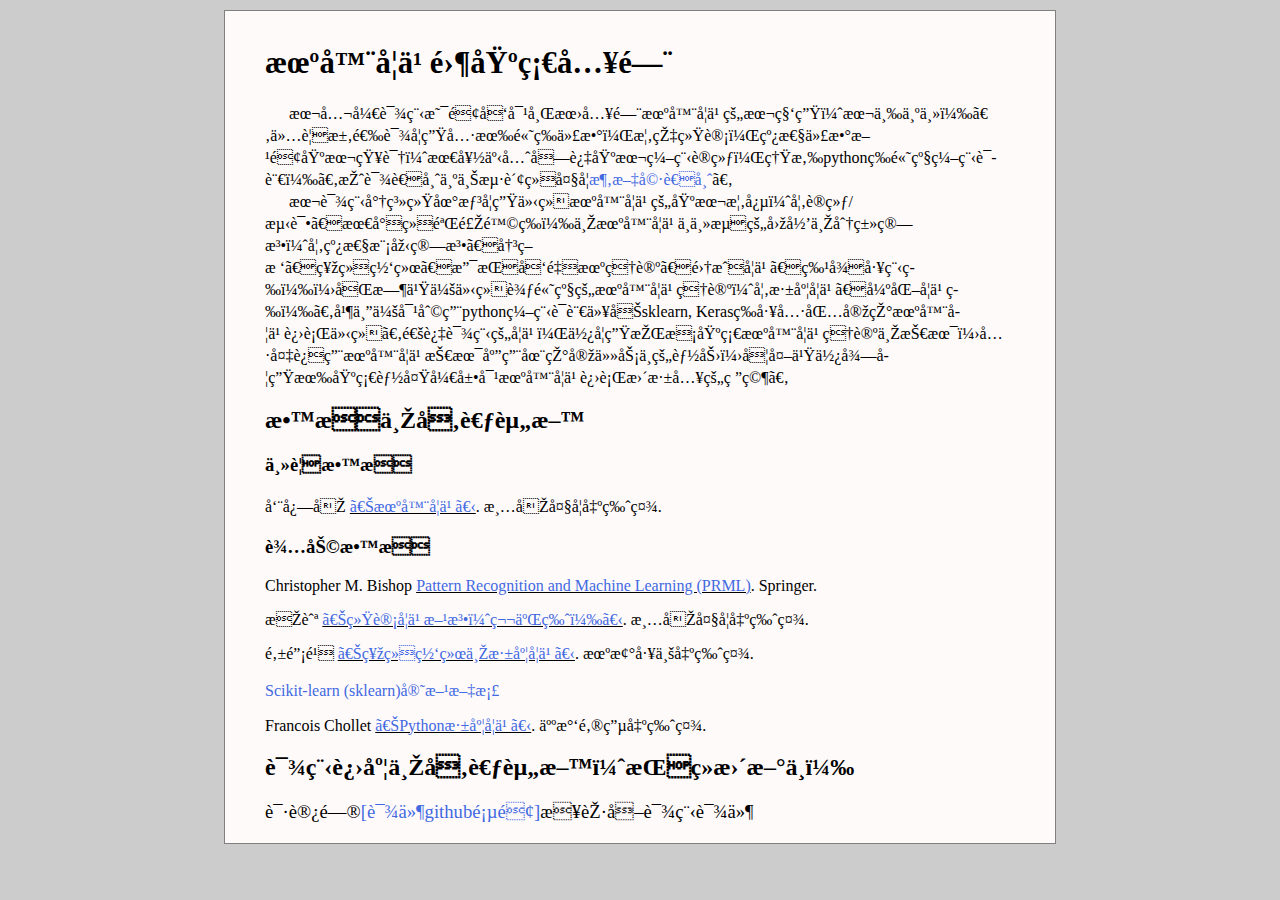
<file: index.html>
<!DOCTYPE html>
<html><head><meta http-equiv="Content-Type" content="text/html; charset=windows-1252">
		<title>Machine Learning Course</title>
        <link rel="stylesheet" type="text/css" href="css/style.css">
 
    <body>
    <center>
    <div class="container">
        <h1>机器学习零基础入门</h1>
        <font size="3"
          >&nbsp; &nbsp; &nbsp;  本公开课程是面向对希望入门机器学习的本科生（本三为主）。仅要求选课学生具有高等代数，概率统计，线性代数方面基本知识（最好事先受过基本编程训练，熟悉python等高级编程语言）。授课老师为上海财经大学<a href="https://wttu.github.io/">涂文婷老师</a>。<br>
          &nbsp; &nbsp; &nbsp; 本课程将系统地想学生介绍机器学习的基本概念（如训练/测试、最小经验风险等）与机器学习中主流的回归与分类算法（如线性模型算法、决策树、神经网络、支持向量机理论、集成学习、特征工程等）；同时也会介绍较高级的机器学习理论（如深度学习、强化学习等）。并且会对利用python编程语言以及sklearn, Keras等工具包实现机器学习进行介绍。通过课程的学习，使学生掌握基础机器学习理论与技术；具备运用机器学习技术应用在现实任务中的能力；另外也使得学生有基础能够开展对机器学习进行更深入的研究。
        <h2>教材与参考资料</h2>
        <h3>主要教材</h3>
        <p></p>周志华 <u><a href="https://book.douban.com/subject/26708119/">《机器学习》</u></a>. 清华大学出版社.</p>
        <h3>辅助教材</h3>
        <p>Christopher M. Bishop   <u><a href="https://www.microsoft.com/en-us/research/uploads/prod/2006/01/Bishop-Pattern-Recognition-and-Machine-Learning-2006.pdf">Pattern Recognition and Machine Learning (PRML)</a></u>. Springer</a>.</p>
        <p>李航 <u><a href="https://book.douban.com/subject/33437381/">《统计学习方法（第二版）》</a></u>. 清华大学出版社.</p>
        <p>邱锡鹏 <u><a href="https://book.douban.com/subject/35044046/">《神经网络与深度学习》</a></u>. 机械工业出版社.</p>
        </p><a href="https://scikit-learn.org/">Scikit-learn (sklearn)官方文档</a></p>
        <p>Francois Chollet <u><a href="https://book.douban.com/subject/30293801/">《Python深度学习》</a></u>. 人民邮电出版社.</p>
		</font>		
    <h2>课程进度与参考资料（持续更新中）</h2>
    请访问<a href="https://github.com/wttu/mlbeginners/tree/master/slides">[课件github页面]</a>来获取课程课件
<!-- <table border="" align="center" cellpadding="5">
  <tbody><tr align="left">
    <th>话题</th>
    <th>内容</th>
    <th>阅读建议</th>
    <th>课件</th>
    <th>视频</th>
  </tr>
  <tr>
    <td>基本介绍</td>
    <td>
      a) 定义
      b) 基本术语 
      c) 应用
      d) 编程平台介绍
       </td>
    <td>《机器学习》第1章</td>
    <td><a href="https://github.com/wttu/mlbeginners/blob/master/slides/%E5%9F%BA%E6%9C%AC%E4%BB%8B%E7%BB%8D.pdf">slides</a></td>
    <td>(准备中)</td>
  </tr>
  <tr>
    <td>线性模型</td>
    <td>a) 定义
      b) 特性
      c) 线性回归
      d) 对数几率回归
      e) 扩展-线性基函数
      f) 扩展-最大似然法与最小二乘法
      </td>
    <td>《机器学习》第3章 & 《PRML》3.1.1 &1.5章节</td>
    <td><a href="https://github.com/wttu/mlbeginners/blob/master/slides/%E7%BA%BF%E6%80%A7%E6%A8%A1%E5%9E%8B.pdf">slides</a></td>
    <td>(准备中)</td>
  </tr>
<tr>
    <td>模型评估与选择</td>
    <td>a) 数据切分
      b) 性能度量
      c) 过拟合
      d) 正则化技术
      e) 岭回归与最大后验估计
      </td>
    <td>《机器学习》第2章 & 《PRML》1.2 章节</td>
    <td><a href="https://github.com/wttu/mlbeginners/blob/master/slides/%E6%A8%A1%E5%9E%8B%E8%AF%84%E4%BC%B0%E4%B8%8E%E9%80%89%E6%8B%A9.pdf">slides</a></td>
    <td>(准备中)</td>
  </tr>
  <tr>
    <td>决策树</td>
    <td>a) 定义
      b) 学习算法
      c) 分类与回归树
      d) 剪枝
      </td>
    <td>《机器学习》第4章 & 《统计学习方法（第二版）》第5章</td>
    <td><a href="https://github.com/wttu/mlbeginners/blob/master/slides/%E5%86%B3%E7%AD%96%E6%A0%91.pdf">slides</a></td>
    <td>(准备中)</td>
  </tr>
</tbody></table> -->
    </div>
    </center>
        <div id="footer" width=800px style="text-align:right">
            <br> 
        </div>
	</body></html>
</file>
<file: css/style.css>
body            {   margin:         auto;
                    background:     #CCCCCC;
                    font-size:      14pt;
                    font-family:    "Palatino Linotype", "Book Antiqua", Palatino, Georgia, serif;   }
h1              {   font-size:      23pt; 
                    font-style:     normal;
                    margin-top:     15px;
                    font-family:    "Palatino Linotype", "Book Antiqua", Palatino, Georgia, serif;  }
h2              {   font-size:      18pt; 
                    font-style:     normal;
                    font-family:    "Palatino Linotype", "Book Antiqua", Palatino, Georgia, serif;  }
em.math         {   font-family:    "Times New Roman", Times, serif;
                    font-style:     normal;     }
div.container   {   width:          750px;
                    background:     Snow;
                    padding-left:   40px;
                    padding-right:  40px;
                    padding-top:    20px;
                    padding-bottom: 20px;
                    border:         1px solid Grey;
                    margin:         10px; 
                    text-align:     left;      }
div.header      {   width:          300px;
                    margin-top:     0px;
                    margin-left:    20px;
                    margin-bottom:  20px;
                    padding-top:    1px;
                    float:          left;                           
                    text-align:     left;       }
div.menu        {   width:          150px;
                    text-align:     center;      
                    float:          left;       }
div.photo       {   width:          250px;
                    height:         250px;
                    margin-top:     50px;
                    margin-right:   25px;
                    border:         1px solid Grey; }
div.content     {   width:          800px;
                    text-align:     center;
                    float:          left;       }
div.block       {   width:          750px; 
                    padding-left:   20px; 
                    padding-right:  20px; 
                    padding-top:    5px; 
                    padding-bottom: 5px; 
                    border:         5px solid gray;
                    margin:         10px; 
                    text-align:     left;       
                    border-radius:  20px;       }
div.title       {   color:          Navy;   }
div.abstract    {   display:        none;
                    padding:        10px;
                    margin:         10px;
                    width:          625px;
                    line-height:    1.4em;
                    background-color:#DEEFF5;
                    border:         1px solid gray;
                    font-size:      11pt;       }
.abstract p     {   margin:         5px;        }
ul.circle       {   list-style-type:circle;     
                    line-height:    1.4em;
                    margin-left:    -15px;      }
li.list         {   padding-left:   10px;       }
ul.none         {   padding-left:   10px;       
                    margin-left:    15px;
                    list-style-type:none;       }
li.paper        {   padding-left:    10px;
                    margin-bottom:  10px;       }
a               {   color:          RoyalBlue;  
                    text-decoration:none;       }
nav.navbar      {   width:          820px;
                    height:         30px;       
                    top:            0;
                    font-family:    Helvetica, sans-serif;
                    background:     Black;
                    position:       fixed;      }
ul.navbar       {   list-style-type:none;
                    margin:         0 auto;
                    width:          820px;
                    height:         30px;       }
li.navbar       {   float:          left;
                    height:         30px;
                    margin-left:    20px;
                    margin-right:   20px;
                    text-align:     center;
                    display:        inline;
                    line-height:    30px;       }
a.navbar        {   color:          DarkGrey;
                    text-decoration:none;
                    display:        block;      }
a.navbar:hover  {   color:          White;      }
</file>
